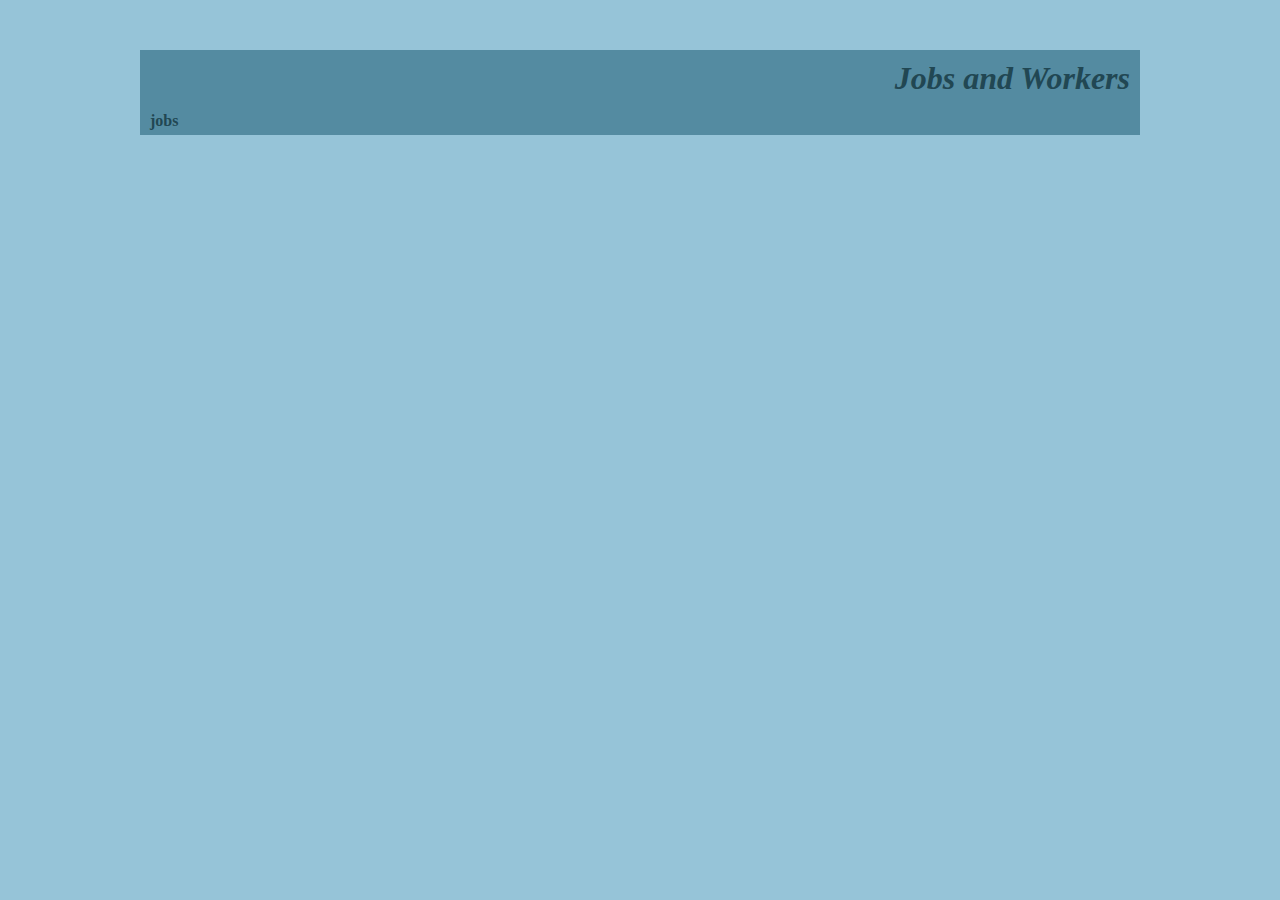
<file: frontend/Front/index.html>
<!DOCTYPE html>
<html lang="en">
<head>
  <meta charset="UTF-8">
  <title>Jobs and Workers</title>
  <link rel="stylesheet" href="styles.css"/>
</head>
<body>
<div class="container">
  <header class="header">
    <h1>Jobs and Workers</h1>
  </header>

  <nav class="navigation-bar">
    <ul>
      <li><a href="jobs/list/jobs_list.html">jobs</a></li>
    </ul>
  </nav>
</div>
</body>
</html>
</file>
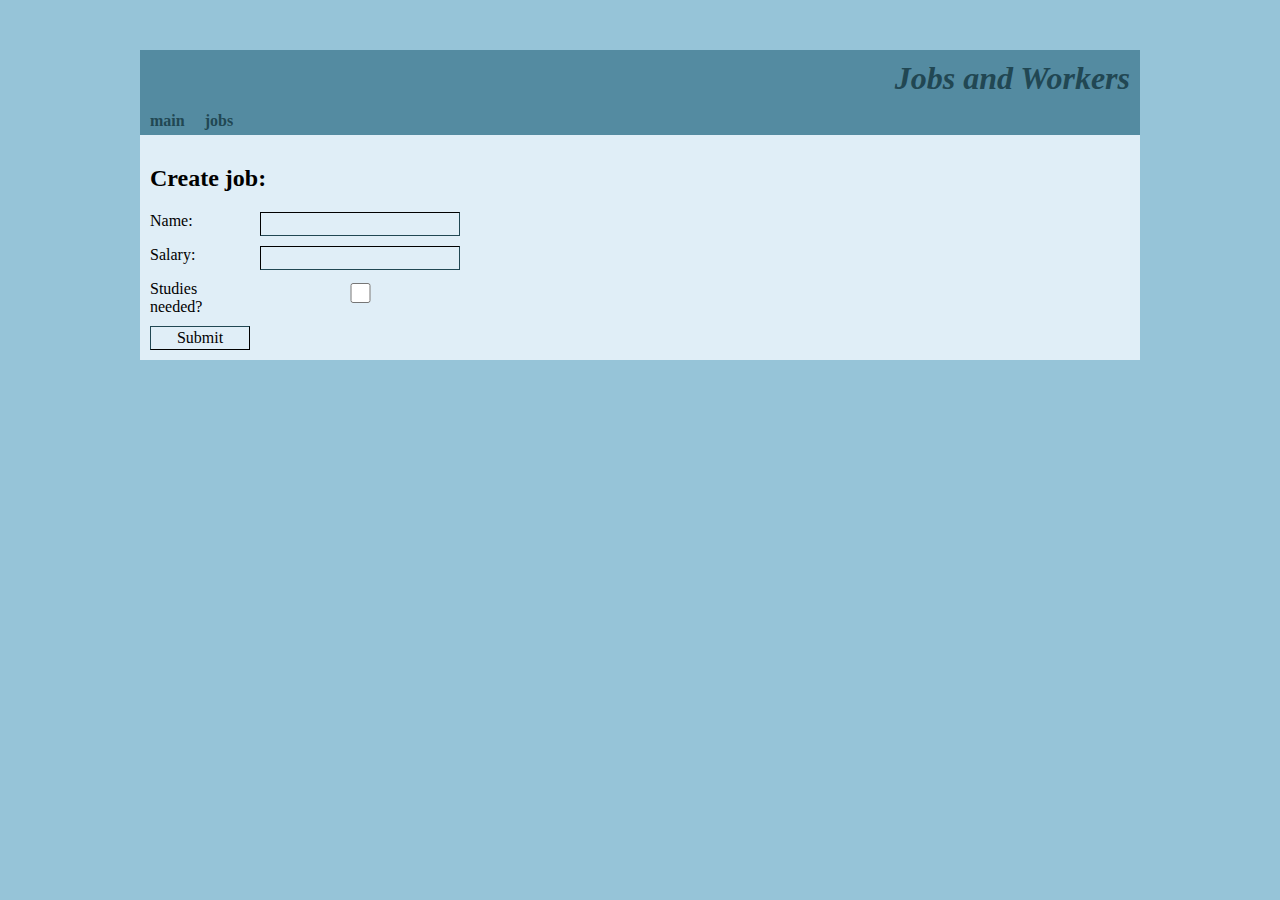
<file: frontend/Front/jobs/create/create_job.html>
<!DOCTYPE html>
<html lang="en">
<head>
    <meta charset="UTF-8">
    <title>Jobs and Workers</title>
    <link rel="stylesheet" href="create_job.css"/>
    <link rel="stylesheet" href="../../styles.css"/>
    <script type="module" src="create_job.js" defer="defer"></script>
</head>
<body>
<div class="container">
    <header class="header">
        <h1>Jobs and Workers</h1>
    </header>

    <nav class="navigation-bar">
        <ul>
            <li><a href="../../index.html">main</a></li>
            <li><a href="../list/jobs_list.html">jobs</a></li>
        </ul>
    </nav>

    <section class="main-section">
        <article class="text--justified">
            <header><h2>Create job:</h2></header>
            <form class="jobForm" id="createForm">
                <label for="name">Name:</label>
                <input class="ui-control ui-input" id="name" name="name"/>
                <label for="salary">Salary:</label>
                <input class="ui-control ui-input" id="salary" name="salary" type="number"/>
                <label for="studiesNeeded">Studies needed?</label>
                <input class="ui-control ui-input" id="studiesNeeded" name="studiesNeeded" type="checkbox"/>
                <input class="ui-control ui-button" type="submit" name="Update"/>
            </form>
        </article>
    </section>

</div>
</body>
</html>
</file>
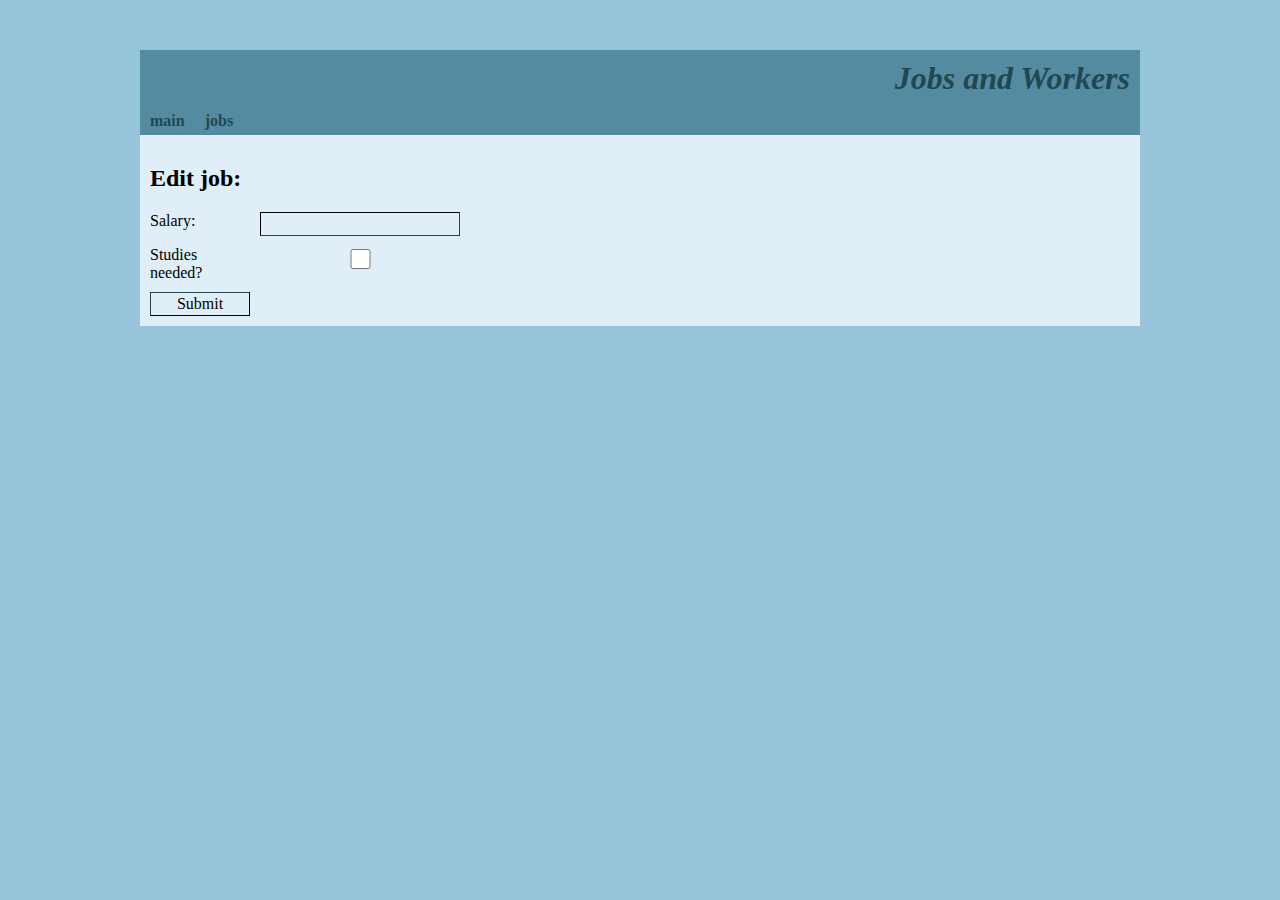
<file: frontend/Front/jobs/edit/job_edit.html>
<!DOCTYPE html>
<html lang="en">
<head>
    <meta charset="UTF-8">
    <title>Jobs and Workers</title>
    <link rel="stylesheet" href="edit_job.css"/>
    <link rel="stylesheet" href="../../styles.css"/>
    <script type="module" src="job_edit.js" defer="defer"></script>
</head>
<body>
<div class="container">
    <header class="header">
        <h1>Jobs and Workers</h1>
    </header>

    <nav class="navigation-bar">
        <ul>
            <li><a href="../../index.html">main</a></li>
            <li><a href="../list/jobs_list.html">jobs</a></li>
        </ul>
    </nav>

    <section class="main-section">
        <article class="text--justified">
            <header><h2>Edit job:</h2></header>
            <form class="jobForm" id="jobEditForm">
                <label for="salary">Salary:</label>
                <input class="ui-control ui-input" id="salary" name="salary" type="number"/>
                <label for="studiesNeeded">Studies needed?</label>
                <input class="ui-control ui-input" id="studiesNeeded" name="studiesNeeded" type="checkbox"/>
                <input class="ui-control ui-button" type="submit" name="Update"/>
            </form>
        </article>
    </section>

</div>
</body>
</html>
</file>
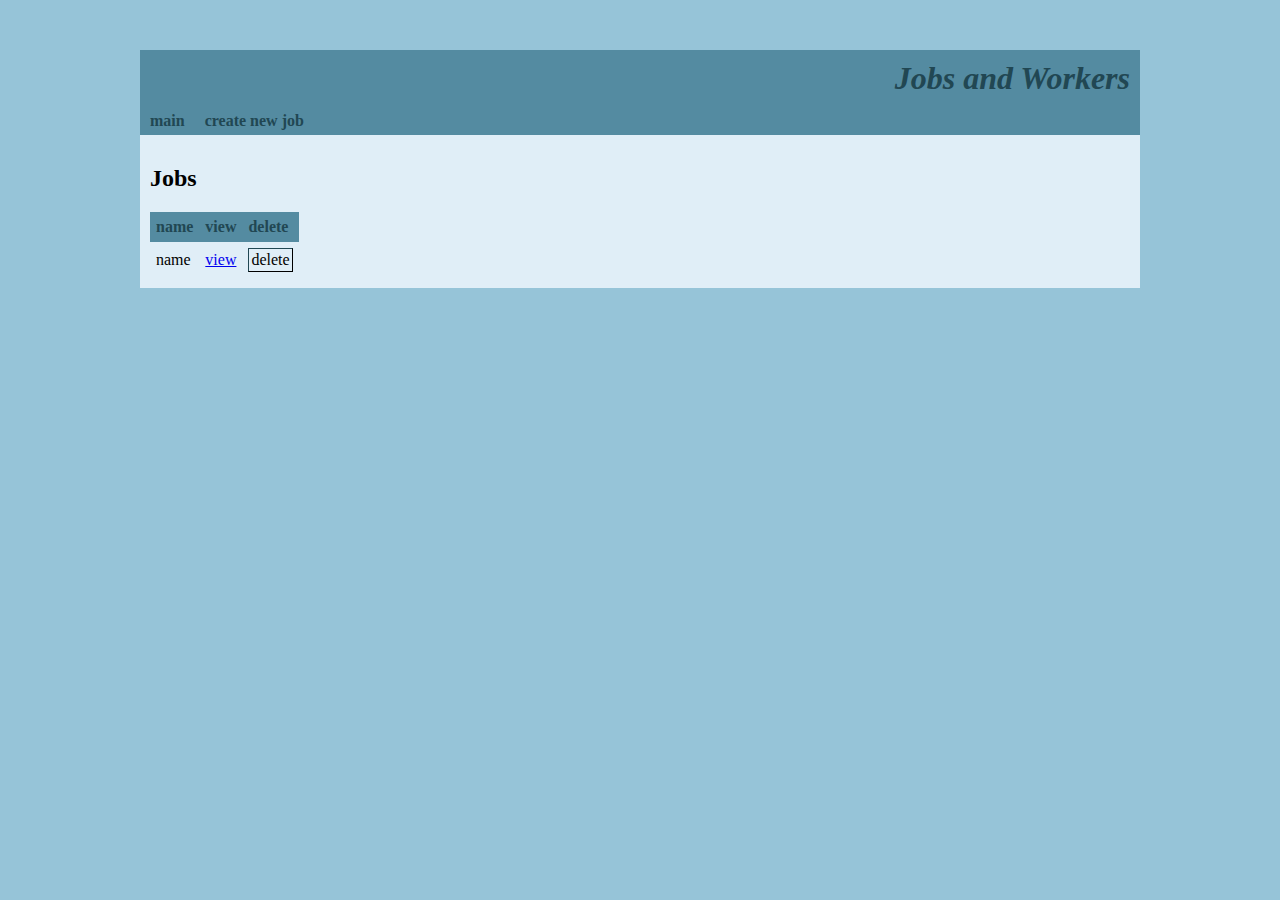
<file: frontend/Front/jobs/list/jobs_list.html>
<!DOCTYPE html>
<html lang="en">
<head>
  <meta charset="UTF-8">
  <title>Jobs and Workers</title>
  <script type="module" src="jobs_list.js" defer="defer"></script>
  <link rel="stylesheet" href="../../styles.css"/>
</head>
<body>
<div class="container">
  <header class="header">
    <h1>Jobs and Workers</h1>
  </header>

  <nav class="navigation-bar">
    <ul>
      <li><a href="../../index.html">main</a></li>
      <li><a href="../create/create_job.html">create new job</a></li>
    </ul>
  </nav>

  <section class="main-section">
    <article class="text--justified">
      <header><h2>Jobs</h2></header>
      <table class="data-table">
        <thead>
        <tr>
          <th>name</th>
          <th>view</th>
          <th>delete</th>
        </tr>
        </thead>
        <tbody id="table">
        <tr>
          <td>name</td>
          <td><a href="#">view</a></td>
          <td>
            <button class="ui-button ui-control">delete</button>
          </td>
        </tr>
        </tbody>
      </table>
    </article>
  </section>

</div>

</body>
</html>
</file>
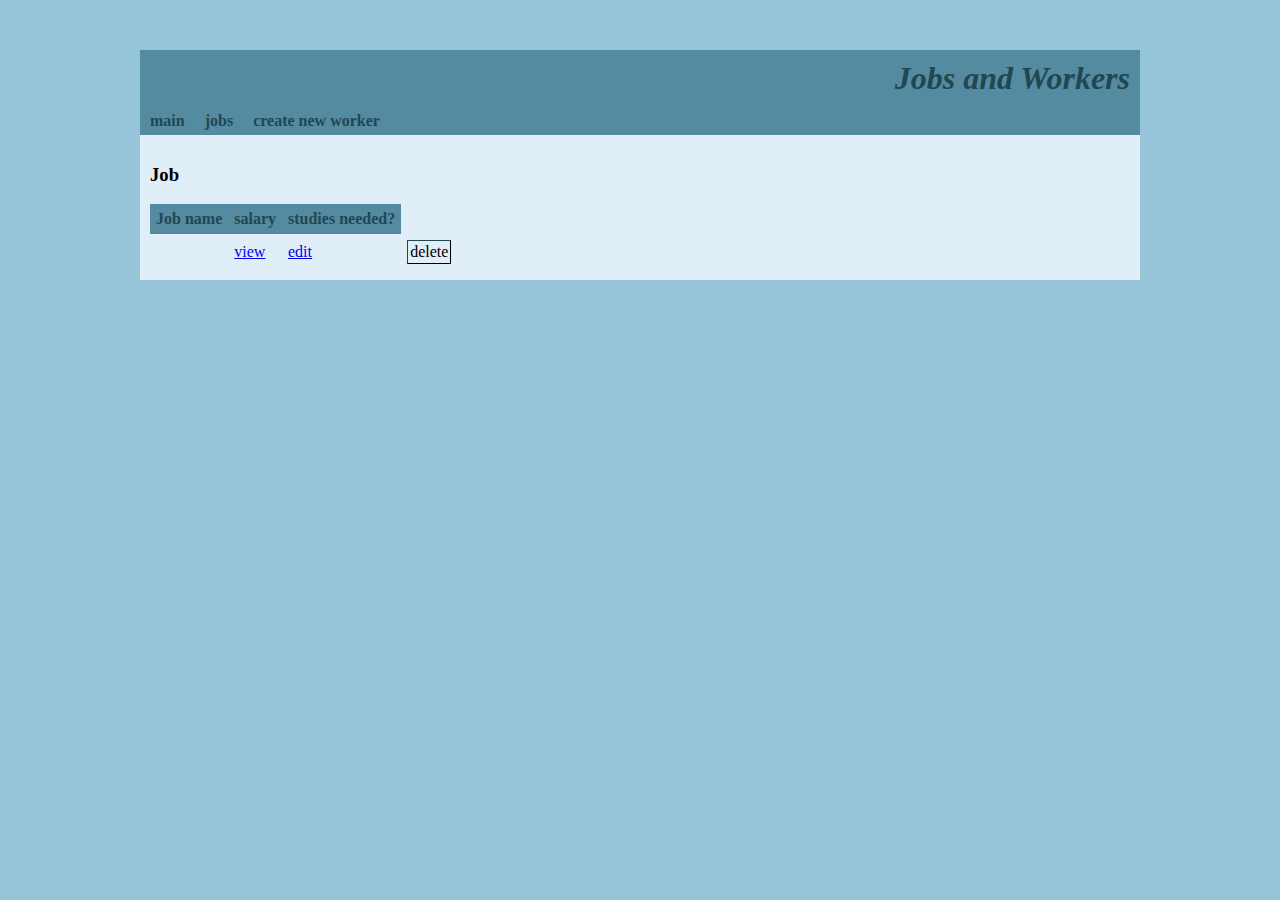
<file: frontend/Front/jobs/view/job_view.html>
<!DOCTYPE html>
<html lang="en">
<head>
    <meta charset="UTF-8">
    <title>Jobs and Workers</title>
    <link rel="stylesheet" href="../../styles.css"/>
    <script type="module" src="job_view.js" defer="defer"></script>
</head>
<body>
<div class="container">
    <header class="header">
        <h1>Jobs and Workers</h1>
    </header>

    <nav class="navigation-bar">
        <ul>
            <li><a href="../../index.html">main</a></li>
            <li><a href="../list/jobs_list.html">jobs</a></li>
            <li><a id='newWorker' href="../../workers/create/create_job.html">create new worker</a></li>
        </ul>
    </nav>

    <section class="main-section">
        <article class="text--justified">
            <section>
                <h3>Job</h3>
                <table class="data-table">
                    <thead>
                    <tr>
                        <th id="jobName">Job name</th>
                        <th id="salary">salary</th>
                        <th id="studiesNeeded">studies needed?</th>
                    </tr>
                    </thead>
                    <tbody id="tableBody">
                    <tr>
                        <td id="name"></td>
                        <td><a href="#">view</a></td>
                        <td><a href="#">edit</a></td>
                        <td>
                            <button class="ui-button ui-control">delete</button>
                        </td>
                    </tr>
                    </tbody>
                </table>
            </section>
        </article>
    </section>
</div>
</body>
</html>
</file>
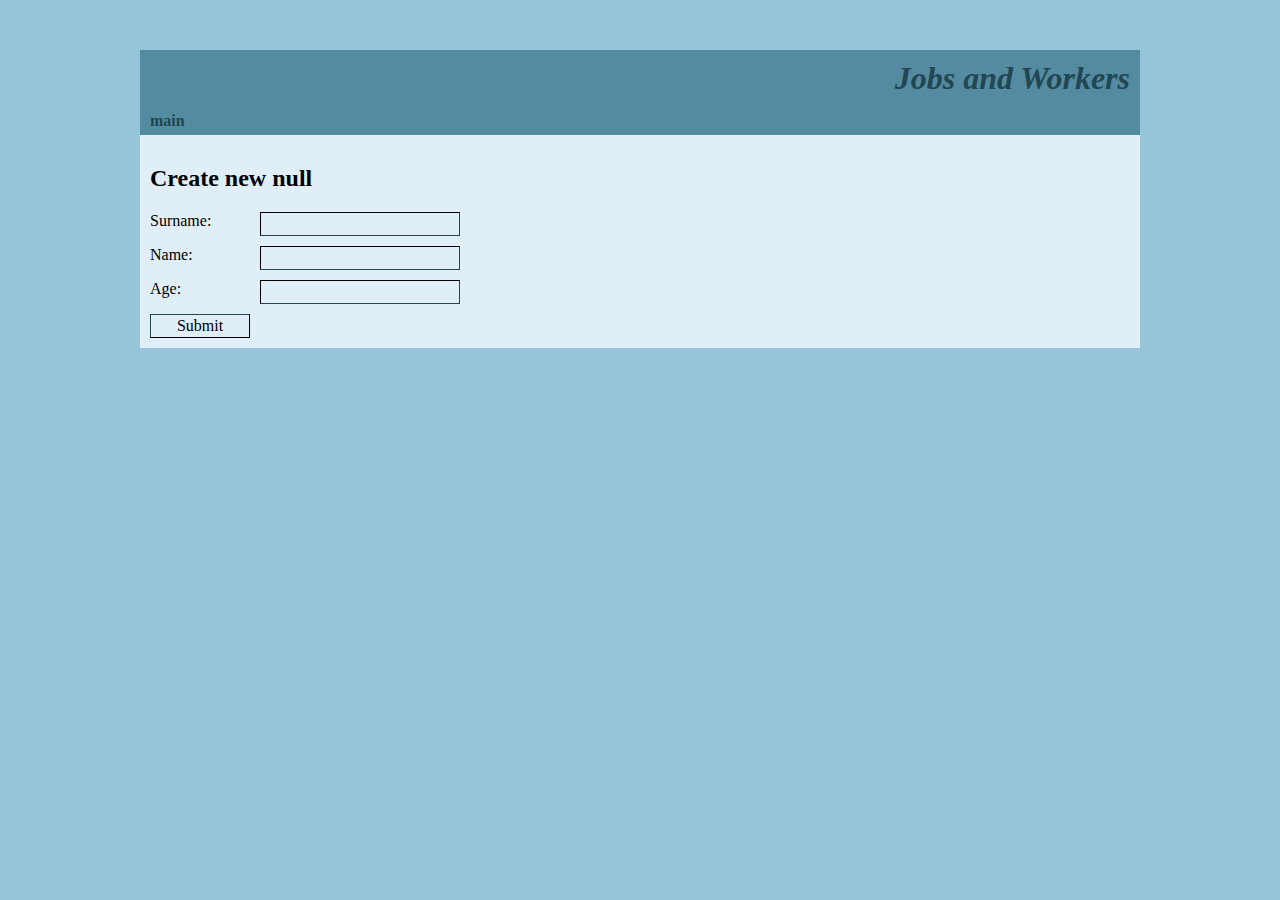
<file: frontend/Front/workers/create/create_worker.html>
<!DOCTYPE html>
<html lang="en">
<head>
    <meta charset="UTF-8">
    <title>Jobs and Workers</title>
    <link rel="stylesheet" href="create_worker.css"/>
    <link rel="stylesheet" href="../../styles.css"/>
    <script type="module" src="create_worker.js" defer="defer"></script>
</head>
<body>
<div class="container">
    <header class="header">
        <h1>Jobs and Workers</h1>
    </header>

    <nav class="navigation-bar">
        <ul>
            <li><a href="../../index.html">main</a></li>
        </ul>
    </nav>

    <section class="main-section">
        <article class="text--justified">
            <header><h2 id="title">Create job:</h2></header>
            <form class="createWorkerForm" id="createWorkerForm">
                <label for="surname">Surname:</label>
                <input class="ui-control ui-input" id="surname" name="surname"/>
                <label for="name">Name:</label>
                <input class="ui-control ui-input" id="name" name="name"/>
                <label for="age">Age:</label>
                <input class="ui-control ui-input" id="age" name="age" type="number"/>
                <input class="ui-control ui-button" type="submit" name="Update"/>
            </form>
        </article>
    </section>
</div>
</body>
</html>
</file>
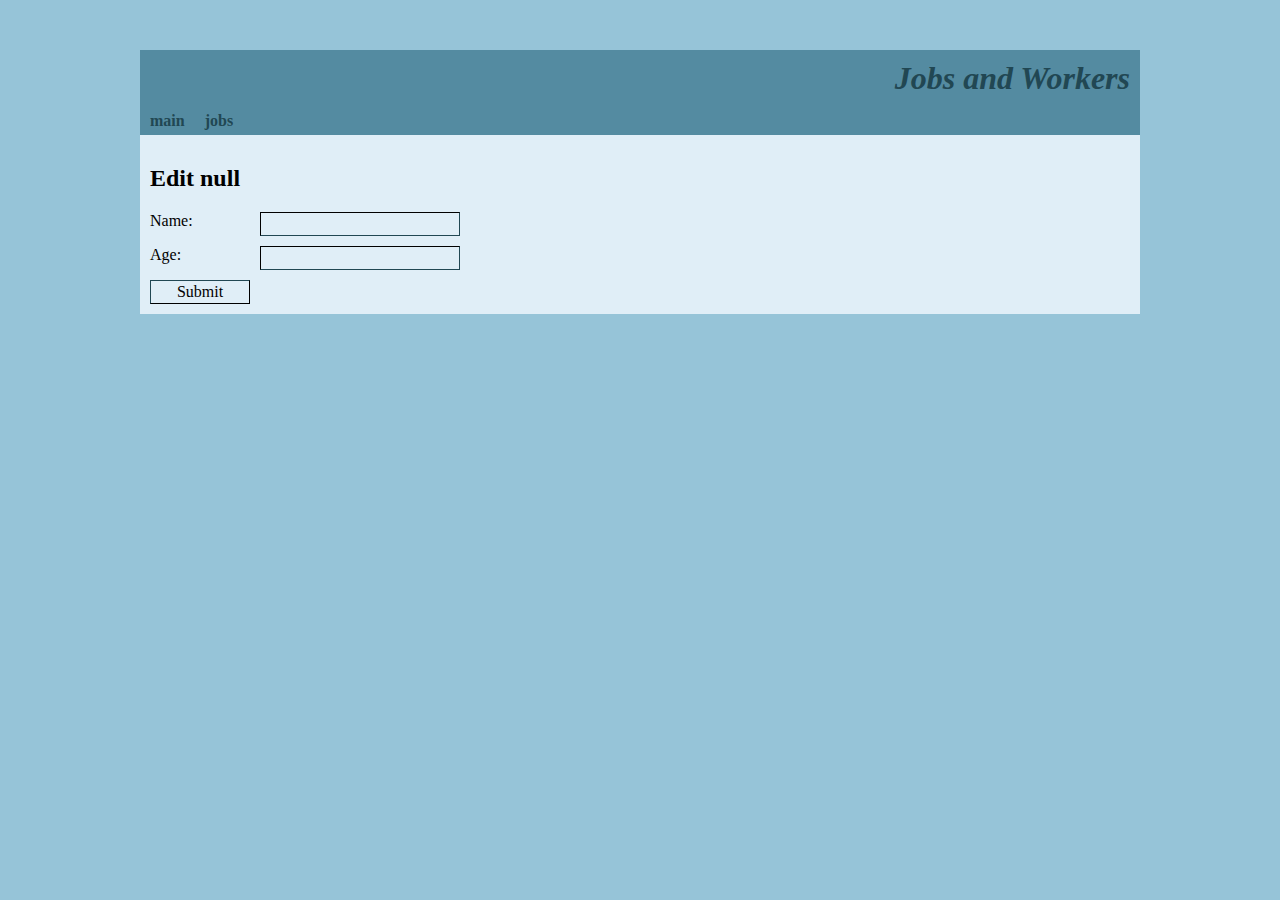
<file: frontend/Front/workers/edit/edit_worker.html>
<!DOCTYPE html>
<html lang="en">
<head>
    <meta charset="UTF-8">
    <title>Jobs and Workers</title>
    <link rel="stylesheet" href="edit_worker.css"/>
    <link rel="stylesheet" href="../../styles.css"/>
    <script type="module" src="worker_edit.js" defer="defer"></script>
</head>
<body>
<div class="container">
    <header class="header">
        <h1>Jobs and Workers</h1>
    </header>

    <nav class="navigation-bar">
        <ul>
            <li><a href="../../index.html">main</a></li>
            <li><a href="../../jobs/list/jobs_list.html">jobs</a></li>
        </ul>
    </nav>

    <section class="main-section">
        <article class="text--justified">
            <header><h2 id="title">Edit worker:</h2></header>
            <form class="editWorkerForm" id="editWorkerForm">
                <label for="name">Name:</label>
                <input class="ui-control ui-input" id="name" name="name"/>
                <label for="age">Age:</label>
                <input class="ui-control ui-input" id="age" name="age" type="number"/>
                <input class="ui-control ui-button" type="submit" name="Update"/>
            </form>
        </article>
    </section>

</div>
</body>
</html>
</file>
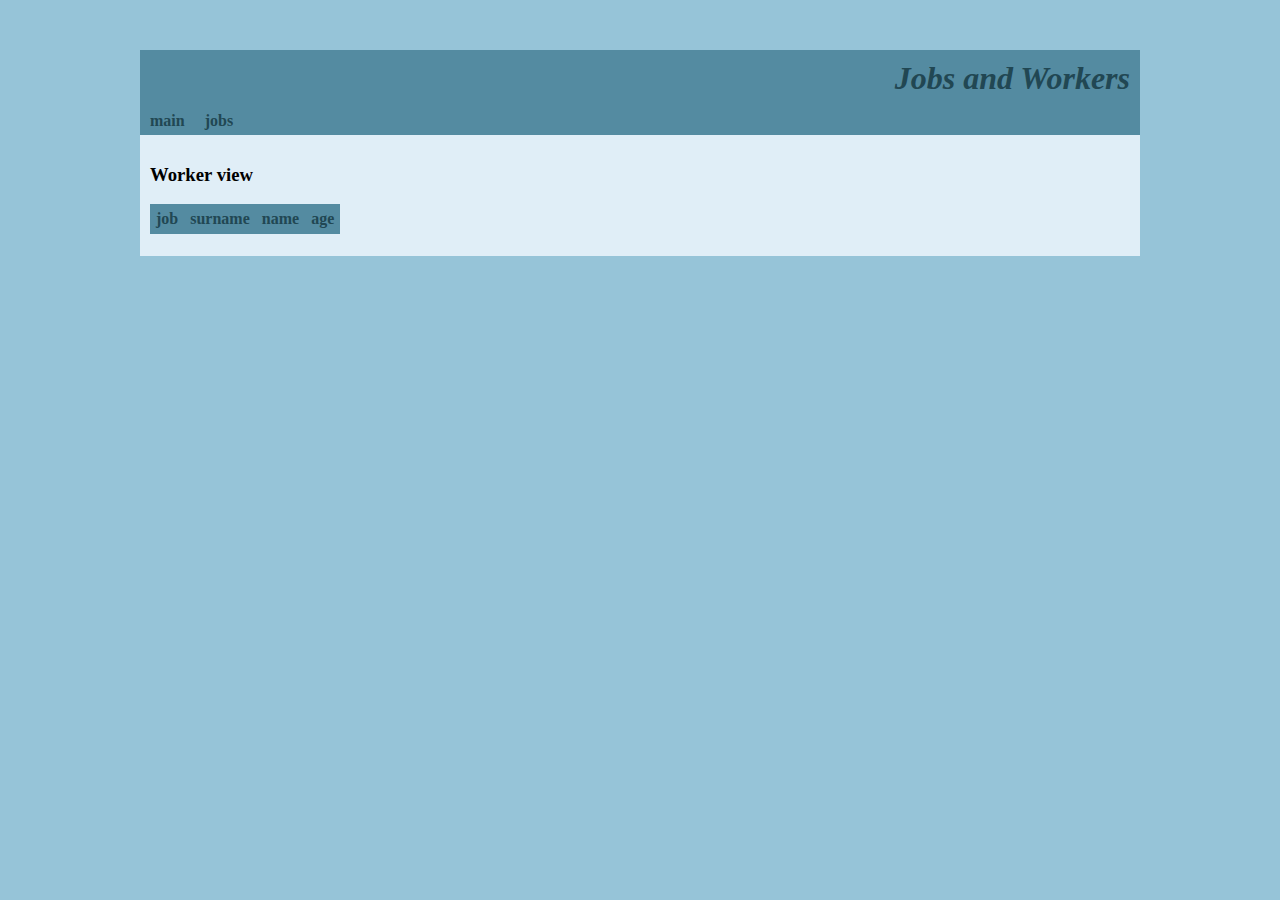
<file: frontend/Front/workers/view/worker_view.html>
<!DOCTYPE html>
<html lang="en">
<head>
    <meta charset="UTF-8">
    <title>Jobs and Workers</title>
    <link rel="stylesheet" href="../../styles.css"/>
    <script type="module" src="worker_view.js" defer="defer"></script>
</head>
<body>
<div class="container">
    <header class="header">
        <h1>Jobs and Workers</h1>
    </header>

    <nav class="navigation-bar">
        <ul>
            <li><a href="../../index.html">main</a></li>
            <li><a href="../list/jobs_list.html">jobs</a></li>
        </ul>
    </nav>

    <section class="main-section">
        <article class="text--justified">
            <section>
                <h3>Worker view</h3>
                <table class="data-table">
                    <thead>
                    <tr>
                        <th>job</th>
                        <th>surname</th>
                        <th>name</th>
                        <th>age</th>
                    </tr>
                    </thead>
                    <tbody id="tableBody">
                    <tr>
                        <td id="job"></td>
                        <td id="surname"></td>
                        <td id="name"></td>
                        <td id="age"></td>
                    </tr>
                    </tbody>
                </table>
            </section>
        </article>
    </section>
</div>
</body>
</html>
</file>
<file: frontend/Front/styles.css>
body {
  background-color: #96C4D8;
  font-family: Georgia serif;
}

.container {
  margin: 50px auto;
  width: 1000px;
}

.header {
  text-align: right;
  background: #548BA1;
  color: #214753;
  font-weight: bold;
}

.header h1 {
  margin: 0;
  padding: 10px;
  font-style: italic;
}

.navigation-bar {
  background-color: #548BA1;
}

.navigation-bar ul {
  display: flex;
  list-style-type: none;
  margin: 0;
  padding: 0;
}

.navigation-bar li {
  display: inline-block;
}

.navigation-bar a {
  display: inline-block;
  padding: 5px 10px;
  text-decoration: none;
  color: #214753;
  font-weight: bold;
}

.navigation-bar a:hover {
  background-color: #214753;
  color: #548BA1;
}

.main-section {
  padding: 10px;
  background-color: #E0EEF7;
}

.footer {
  font-size: small;
  text-align: center;
}

.footer p {
  margin: 0;
}

.text--justified {
  text-align: justify;
}

.text--italic {
  font-style: italic;
}

.text--bold {
  font-weight: bold;
}

.ui-control {
  border-color: #214753;
  background-color: #E0EEF7;
  border-width: 1px;
  padding: 1px;
  font-family: Georgia, serif;
  font-size: 16px;
}

.ui-control:focus {
  outline: none;
}

.ui-button {
  height: 24px;
  padding-left: 2px;
  padding-right: 2px;
}

.ui-input {
  height: 20px;
}

.ui-textarea {

}

.hidden {
  display: none;
}

.data-table {
  border-collapse: collapse;
}

.data-table td, .data-table th {
  padding: 6px;
}

.data-table thead {
  font-weight: bold;
  background-color: #548BA1;
  color: #214753;
}

.data-table tbody tr:hover {
  background-color: #96C4D8;
}
</file>
<file: frontend/Front/jobs/create/create_job.css>
.jobForm {
    display: grid;
    grid-template-columns: 100px 200px;
    grid-gap: 10px;
}
</file>
<file: frontend/Front/jobs/edit/edit_job.css>
.jobForm {
    display: grid;
    grid-template-columns: 100px 200px;
    grid-gap: 10px;
}
</file>
<file: frontend/Front/workers/create/create_worker.css>
.createWorkerForm {
    display: grid;
    grid-template-columns: 100px 200px;
    grid-gap: 10px;
}
</file>
<file: frontend/Front/workers/edit/edit_worker.css>
.editWorkerForm {
    display: grid;
    grid-template-columns: 100px 200px;
    grid-gap: 10px;
}
</file>
